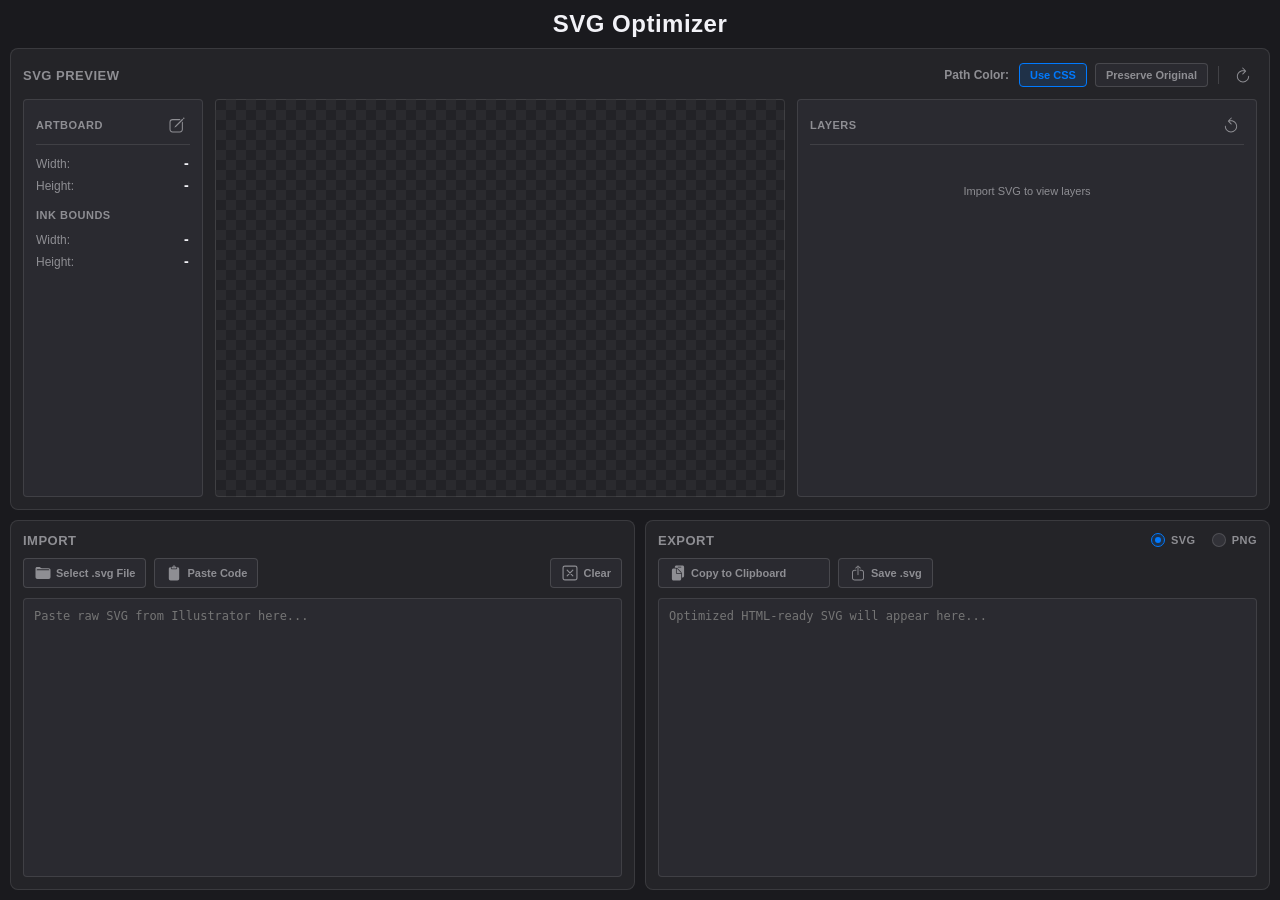
<file: index.html>
<!DOCTYPE html>
<html lang="en">
<head>
<meta charset="UTF-8">
<meta name="viewport" content="width=device-width, initial-scale=1.0">
<link rel="manifest" href="manifest.json">
<link rel="icon" type="image/png" href="images/logo-1024.png">
<link rel="apple-touch-icon" href="images/logo-1024.png">
<meta name="apple-mobile-web-app-capable" content="yes">
<meta name="apple-mobile-web-app-status-bar-style" content="black-translucent">
<meta name="apple-mobile-web-app-title" content="SVG Tool">
<meta name="theme-color" content="#1a1a1e">
<title>SVG Tool</title>
<link rel="stylesheet" href="style.css">
</head>
<body class="mode-mono">

  <iframe id="cpIframe" src="colorPicker.html" style="position: fixed; inset: 0; width: 100%; height: 100%; border: none; z-index: 9999; background: transparent; pointer-events: none;"></iframe>

  <div id="resizePanel" class="floating-panel">
    <div class="fp-header" id="resizePanelHeader">
       <div class="fp-title">Edit Dimensions</div>
       <div class="fp-header-actions">
          <div class="fp-reset-btn" id="btnResizeUndo" onclick="resizeUndo()" title="Undo"><svg class="icon-svg"><use href="#icon-undo" xlink:href="#icon-undo"></use></svg></div>
          <div class="fp-reset-btn" id="btnResizeRedo" onclick="resizeRedo()" title="Redo"><svg class="icon-svg"><use href="#icon-redo" xlink:href="#icon-redo"></use></svg></div>
       </div>
    </div>
    <div class="fp-body">
       
       <div class="fp-section">
          <div class="fp-section-header">
             <div class="fp-section-title">Artboard (ViewBox)</div>
             <div class="fp-reset-btn inline" onclick="resetDimensions('ab')" title="Reset Artboard Dimensions"><svg class="icon-svg"><use href="#icon-reset" xlink:href="#icon-reset"></use></svg></div>
          </div>
          <div class="fp-row">
             <div class="fp-input-group"><span class="fp-scrub" id="scrubAbW">W</span><input type="number" id="inpAbW" class="fp-input"></div>
             <div class="fp-lock" id="btnLockAb" onclick="toggleLock('ab')" title="Lock Aspect Ratio"><svg class="icon-svg"><use href="#icon-lock" xlink:href="#icon-lock"></use></svg></div>
             <div class="fp-input-group"><span class="fp-scrub" id="scrubAbH">H</span><input type="number" id="inpAbH" class="fp-input"></div>
          </div>
       </div>

       <div class="fp-divider-row">
          <div class="fp-divider-line"></div>
          <div class="fp-link-btn-standalone" id="btnLinkAbInk" onclick="toggleLock('link')" title="Link Artboard and Ink Scaling">
             <svg class="icon-svg"><use href="#icon-linked-layers" xlink:href="#icon-linked-layers"></use></svg>
          </div>
          <div class="fp-divider-line"></div>
       </div>
       
       <div class="fp-section">
          <div class="fp-section-header">
             <div class="fp-section-title">Ink Bounds</div>
             <div class="fp-reset-btn inline" onclick="resetDimensions('ink')" title="Reset Ink Dimensions"><svg class="icon-svg"><use href="#icon-reset" xlink:href="#icon-reset"></use></svg></div>
          </div>
          <div class="fp-row">
             <div class="fp-input-group"><span class="fp-scrub" id="scrubInkW">W</span><input type="number" id="inpInkW" class="fp-input"></div>
             <div class="fp-lock" id="btnLockInk" onclick="toggleLock('ink')" title="Lock Aspect Ratio"><svg class="icon-svg"><use href="#icon-lock" xlink:href="#icon-lock"></use></svg></div>
             <div class="fp-input-group"><span class="fp-scrub" id="scrubInkH">H</span><input type="number" id="inpInkH" class="fp-input"></div>
          </div>
       </div>
       
       <div class="fp-section" style="margin-top: 6px;">
          <div class="fp-section-title">Alignment & Fit</div>
          <div class="fp-row">
             <button class="icon-btn" onclick="alignCenter('h')" title="Align Horizontal Center"><svg class="icon-svg"><use href="#icon-align-horizontal-center" xlink:href="#icon-align-horizontal-center"></use></svg></button>
             <button class="icon-btn" onclick="alignCenter('v')" title="Align Vertical Center"><svg class="icon-svg"><use href="#icon-align-vertical-center" xlink:href="#icon-align-vertical-center"></use></svg></button>
             <button class="opt-btn" onclick="fitToBounds()" title="Fit Artboard to Ink Bounds" style="margin-left: auto;">Fit to Bounds</button>
          </div>
       </div>

    </div>
    <div class="fp-footer">
       <button class="standard" onclick="cancelResize()">Cancel</button>
       <button class="primary" onclick="confirmResize()">OK</button>
    </div>
  </div>

  <h2>SVG Optimizer</h2>

  <div class="layout-wrapper">
    <div class="panel">
      <div class="panel-header-row">
        <h3 class="panel-header">SVG Preview</h3>
        <div class="options-bar">
          <span class="opt-label">Path Color:</span>
          <button id="btnMono" class="opt-btn active" onclick="setColorMode('mono')">Use CSS</button>
          <button id="btnLocal" class="opt-btn" onclick="setColorMode('local')">Preserve Original</button>
          <div class="options-divider"></div>
          <button class="icon-btn" onclick="location.reload()" title="Refresh Webpage" style="border:none; background:transparent;">
            <svg class="icon-svg"><use href="#icon-refresh" xlink:href="#icon-refresh"></use></svg>
          </button>
        </div>
      </div>

      <div class="preview-container">
        <div class="side-panel panel-artboard">
          <h4 class="panel-title">
            Artboard
            <div class="layer-toggle" onclick="openResizePanel()" title="Edit Dimensions">
              <svg class="icon-svg"><use href="#icon-edit" xlink:href="#icon-edit"></use></svg>
            </div>
          </h4>
          <div class="detail-item"><span>Width:</span><strong id="detVbW">-</strong></div>
          <div class="detail-item"><span>Height:</span><strong id="detVbH">-</strong></div>
          <h4 class="panel-title" style="margin-top: 8px; border:none; padding-bottom:0;">Ink Bounds</h4>
          <div class="detail-item"><span>Width:</span><strong id="detObjW">-</strong></div>
          <div class="detail-item"><span>Height:</span><strong id="detObjH">-</strong></div>
        </div>

        <div class="preview-box" id="previewArea">
          <div id="btnZoomToggle" class="zoom-toggle" onclick="toggleZoom()" title="Toggle Zoom Mode">
            <svg class="icon-svg"><use href="#icon-zoom-size" xlink:href="#icon-zoom-size"></use></svg>
          </div>
        </div>
        
        <div class="side-panel panel-layers">
          
          <div class="panel-header-flex">
            <div style="display: flex; align-items: center; gap: 8px;">
              <h4 class="panel-title" style="border:none; margin:0; padding:0;">Layers</h4>
              <div id="btnLinkLayers" class="layer-toggle" style="display: none;" onclick="toggleLinkLayers()" title="Link All Layers">
                <svg class="icon-svg"><use href="#icon-unlinked-layers" xlink:href="#icon-unlinked-layers"></use></svg>
              </div>
            </div>
            <div class="layer-toggle" onclick="resetAllLayers()" title="Reset All Layers">
              <svg class="icon-svg"><use href="#icon-reset" xlink:href="#icon-reset"></use></svg>
            </div>
          </div>
          
          <div class="layers-wrap" id="layersWrap">
            <div class="layers-list" id="layersList">
               <div style="font-size: 11px; color: var(--text-secondary); text-align: center; margin-top: 30px;">Import SVG to view layers</div>
            </div>
            <div class="custom-scroll-track">
              <div class="custom-scroll-thumb"></div>
            </div>
          </div>

        </div>
      </div>
    </div>

    <div class="io-grid">
      <div class="panel">
        <h3 class="panel-header">Import</h3>
        <div class="controls">
          <label class="opt-btn">
            <svg class="icon-svg"><use href="#icon-folder" xlink:href="#icon-folder"></use></svg> Select .svg File
            <input type="file" id="fileInput" accept=".svg">
          </label>
          <button class="opt-btn" onclick="focusAndSelectSVG(this)">
            <svg class="icon-svg"><use href="#icon-paste" xlink:href="#icon-paste"></use></svg> Paste Code
          </button>
          <button class="opt-btn" style="margin-left: auto;" onclick="clearSVG(this)">
            <svg class="icon-svg"><use href="#icon-clear" xlink:href="#icon-clear"></use></svg> Clear
          </button>
        </div>
        <div class="textarea-wrap" id="importWrap">
          <textarea id="inputStr" placeholder="Paste raw SVG from Illustrator here..."></textarea>
          <div class="custom-scroll-track">
            <div class="custom-scroll-thumb"></div>
          </div>
        </div>
      </div>

      <div class="panel">
        <div class="panel-header-row">
          <h3 class="panel-header">Export</h3>
          <div class="export-format-toggle">
            <label class="radio-label"><input type="radio" name="exportFormat" value="svg" checked onchange="toggleExportFormat()"> <span class="radio-custom"></span> SVG</label>
            <label class="radio-label"><input type="radio" name="exportFormat" value="png" onchange="toggleExportFormat()"> <span class="radio-custom"></span> PNG</label>
          </div>
        </div>
        <div class="controls" id="exportControlsWrapper" style="flex-wrap: wrap;">
          <button id="btnCopyExport" class="opt-btn" onclick="copyOutput(this)" style="justify-content: flex-start; width: 172px;">
            <svg class="icon-svg"><use href="#icon-copy" xlink:href="#icon-copy"></use></svg> <span style="width: 100%; text-align: left;">Copy to Clipboard</span>
          </button>
          <button id="btnSaveExport" class="opt-btn" onclick="executeExport()">
            <svg class="icon-svg"><use href="#icon-share" xlink:href="#icon-share"></use></svg> <span>Save .svg</span>
          </button>
        </div>
        
        <div class="textarea-wrap" id="exportWrap">
          <textarea id="outputStr" readonly placeholder="Optimized HTML-ready SVG will appear here..."></textarea>
          <div class="custom-scroll-track">
            <div class="custom-scroll-thumb"></div>
          </div>
        </div>

        <div class="png-framed-wrap" id="pngExportWrap" style="display: none;">
            <div class="png-left-col">
                
                <div class="dim-header-row">
                    <span class="dim-label">SIZE</span>
                    <label class="cb-label">
                      <input type="checkbox" id="pngHoldRes" onchange="handlePngHoldToggle(this.checked)"> <span class="cb-custom"></span> Hold
                    </label>
                </div>
                
                <div class="dim-row">
                    <span class="sub-label">Width:</span>
                    <div class="dim-group">
                        <input type="number" id="pngW" class="dim-input" oninput="handlePngDimChange('w')">
                        <span class="dim-unit">px</span>
                    </div>
                </div>
                <div class="dim-row">
                    <span class="sub-label">Height:</span>
                    <div class="dim-group">
                        <input type="number" id="pngH" class="dim-input" oninput="handlePngDimChange('h')">
                        <span class="dim-unit">px</span>
                    </div>
                </div>
                
                <div class="png-divider"></div>
                
                <div class="bg-header-row">
                    <span class="dim-label">BACKGROUND</span>
                    <label class="cb-label">
                      <input type="checkbox" id="pngClipBounds" onchange="handlePngClipToggle(this.checked)"> <span class="cb-custom"></span> Clip to Ink Bounds
                    </label>
                </div>
                
                <div class="bg-preset-row">
                    <button class="bg-preset-btn active bg-transparent-btn checkerboard-bg" data-bg="transparent" onclick="setPngBg('transparent')" title="Transparent"></button>
                    <button class="bg-preset-btn" data-bg="#000000" onclick="setPngBg('#000000')" title="Black" style="background: #000000;"></button>
                    <button class="bg-preset-btn" data-bg="#ffffff" onclick="setPngBg('#ffffff')" title="White" style="background: #ffffff;"></button>
                    
                    <button class="bg-preset-btn" id="btnCustomPngBg" onclick="openPngBgPicker()" title="Custom Color/Gradient">
                        <div class="png-picker-center" id="customPngBgCenter"></div>
                    </button>
                </div>
                
            </div>
            
            <div class="png-right-col">
                <div class="png-preview-box" id="pngPreviewBox">
                    <img id="pngPreviewImg" class="checkerboard-bg">
                </div>
            </div>
        </div>
      </div>
    </div>
  </div>

<script src="ICONS (linked).js"></script>
<script src="script.js"></script>
</body>
</html>
</file>
<file: style.css>
:root {
  --bg:#1a1a1e; --bg-secondary:#242428; --bg-hover:#35353d; --surface:#2a2a30; --surface-raised:#323238; 
  --border:rgba(255,255,255,0.1); --border-strong:rgba(255,255,255,0.14); --text:#f2f2f7; 
  --text-secondary:#8e8e93; --text-tertiary:#636366; --accent:#007aff; --accent-hover:#0a84ff; 
  --accent-dim:rgba(0,122,255,0.15); --success:#34c759; --radius:8px; 
  --font:-apple-system, BlinkMacSystemFont, "Segoe UI", Roboto, sans-serif;
}
html, body { height:100%; height:100dvh; overflow:hidden; overscroll-behavior:none; touch-action:none; user-select:none; -webkit-user-select:none; margin:0; }

body.is-dragging, body.is-dragging * { cursor: default !important; }
body.is-dragging-ew, body.is-dragging-ew * { cursor: ew-resize !important; }
body.is-eyedropper-active, body.is-eyedropper-active * { cursor: url('data:image/svg+xml;utf8,<svg xmlns="http://www.w3.org/2000/svg" viewBox="0 0 24 24" width="24" height="24"><path d="M14.31,7.57l2.11,2.11l-4.29,4.29c-1.47,1.47-3.1,2.78-4.85,3.9L4.09,19.9l2.03-3.18c1.12-1.75,2.43-3.38,3.9-4.85L14.31,7.57M14.31,6.26l-4.95,4.95c-1.52,1.52-2.87,3.2-4.02,5.01l-3.2,5.01v0.62h0.62l5.01-3.2c1.81-1.16,3.49-2.5,5.01-4.02l4.95-4.95L14.31,6.26L14.31,6.26zM21.94,4.16c-0.22-1.04-1.05-1.87-2.09-2.09c-0.93-0.19-1.79,0.09-2.41,0.64l-0.01-0.01l-2.07,2.07l-0.4-0.4l0,0c-0.37-0.37-0.9-0.57-1.48-0.48c-0.72,0.11-1.31,0.7-1.42,1.42c-0.09,0.58,0.11,1.11,0.48,1.48l0,0l4.64,4.64l0,0c0.37,0.37,0.9,0.57,1.48,0.48c0.72-0.11,1.31-0.7,1.42-1.42c0.09-0.58-0.11-1.11-0.48-1.48l0,0l-0.37-0.37l1.95-1.95c0.01-0.01,0.02-0.02,0.02-0.02l0.09-0.09l0,0C21.85,5.95,22.13,5.09,21.94,4.16zM19.27,2.94c0.13,0,0.26,0.01,0.39,0.04c0.68,0.14,1.23,0.69,1.37,1.37c0.12,0.58-0.03,1.16-0.42,1.6l-0.05,0.06l-0.02,0.02l-1.95,1.95l-0.66,0.66l0.66,0.66l0.37,0.37c0.18,0.18,0.26,0.43,0.22,0.68c-0.05,0.32-0.32,0.59-0.64,0.64C18.49,11,18.44,11,18.4,11c-0.21,0-0.4-0.08-0.55-0.23l-4.64-4.64C13.04,5.96,12.96,5.71,13,5.46c0.05-0.32,0.32-0.59,0.64-0.64c0.04-0.01,0.09-0.01,0.13-0.01c0.21,0,0.4,0.08,0.55,0.23l0.4,0.4l0.66,0.66l0.66-0.66l1.95-1.95l0.09-0.08C18.4,3.11,18.83,2.94,19.27,2.94M19.27,2.01c-0.7,0-1.34,0.27-1.82,0.7l-0.01-0.01l-2.07,2.07l-0.4-0.4l0,0c-0.31-0.31-0.74-0.5-1.21-0.5c-0.09,0-0.18,0.01-0.27,0.02c-0.72,0.11-1.31,0.7-1.42,1.42c-0.09,0.58,0.11,1.11,0.48,1.48l0,0l4.64,4.64l0,0c0.31,0.31,0.74,0.5,1.21,0.5c0.09,0,0.18-0.01,0.27-0.02c0.72-0.11,1.31-0.7,1.42-1.42c0.09-0.58-0.11-1.11-0.48-1.48l0,0l-0.37-0.37l1.95-1.95c0.01-0.01,0.02-0.02,0.02-0.02l0.09-0.09l0,0c0.55-0.62,0.83-1.48,0.64-2.41c-0.22-1.04-1.05-1.87-2.09-2.09C19.65,2.03,19.46,2.01,19.27,2.01L19.27,2.01zM2.65,21.92l0.11-0.07l-0.62-0.62l-0.07,0.11C1.83,21.72,2.27,22.16,2.65,21.92z" fill="%23f2f2f7" stroke="rgba(0,0,0,0.5)" stroke-width="0.5"/></svg>') 2 22, crosshair !important; }

body { padding:10px; box-sizing:border-box; background:var(--bg); color:var(--text); font-family:var(--font); display:flex; flex-direction:column; align-items:center; gap:10px; }
h2 { margin:0; font-weight:600; letter-spacing:0.5px; flex-shrink:0; }

.layout-wrapper { display:flex; flex-direction:column; gap:10px; width:100%; max-width:1400px; flex:1; min-height:0; }
.io-grid { display:grid; grid-template-columns:1fr 1fr; gap:10px; width:100%; flex:0.85; min-height:0; }
.panel { background:var(--bg-secondary); border:1px solid var(--border); border-radius:var(--radius); padding:12px; display:flex; flex-direction:column; gap:10px; flex:1; min-height:0; }
.panel-header-row { display:flex; justify-content:space-between; align-items:center; flex-shrink:0; }
.panel-header { font-size:13px; font-weight:700; color:var(--text-secondary); text-transform:uppercase; letter-spacing:0.5px; margin:0; flex-shrink:0; }
.options-bar { display:flex; gap:8px; align-items:center; }
.opt-label { font-size:12px; font-weight:600; color:var(--text-secondary); margin-right:2px; }
.options-divider { width:1px; height:18px; background:var(--border-strong); margin:0 2px; }
.opt-btn { background:var(--surface); color:var(--text-secondary); border:1px solid var(--border-strong); border-radius:4px; padding:5px 10px; font-size:11px; font-weight:600; cursor:pointer; transition:0.15s; text-align:center; display:inline-flex; align-items:center; justify-content:center; gap:4px; box-sizing:border-box; touch-action:manipulation; }
.opt-btn:hover { background:var(--bg-hover); color:var(--text); }
.opt-btn.active { background:var(--accent-dim); border-color:var(--accent); color:var(--accent); }

.icon-svg { width:18px; height:18px; display:inline-block; flex-shrink:0; pointer-events:none; fill:currentColor; stroke:none; }

.icon-btn { background:var(--surface-raised); border:1px solid var(--border-strong); padding:5px; border-radius:4px; cursor:pointer; color:var(--text-secondary); display:flex; align-items:center; justify-content:center; transition:0.15s; touch-action:manipulation; box-sizing:border-box; }
.icon-btn:hover { background:var(--bg-hover); color:var(--text); }
.controls { display:flex; gap:8px; align-items:center; flex-shrink:0; }

.textarea-wrap { position:relative; flex:1; min-height:0; display:flex; width:100%; border-radius:4px; }

textarea { 
  width:100%; flex:1; min-height:0; background:var(--surface); color:var(--text); border:1px solid var(--border); 
  border-radius:4px; padding:10px; font-family:monospace; font-size:12px; resize:none; 
  box-sizing:border-box; user-select:text; -webkit-user-select:text; touch-action:pan-y !important; 
  overscroll-behavior-y:contain; outline:none; transition:border-color 0.2s, box-shadow 0.2s; 
  -ms-overflow-style:none; scrollbar-width:none; 
}
textarea::-webkit-scrollbar { display:none; width:0; height:0; }
textarea:focus { border-color:var(--border-strong); }

.preview-container { display:flex; gap:12px; width:100%; flex:1; min-height:0; }
.preview-box { flex:1; min-width:0; position:relative; overflow:hidden; background:repeating-conic-gradient(#2a2a2e 0% 25%, #222226 0% 50%) 0 0/20px 20px; border:1px solid var(--border); border-radius:4px; display:flex; align-items:center; justify-content:center; color:var(--text-secondary); }
.zoom-toggle { position:absolute; bottom:12px; left:12px; width:48px; height:48px; border-radius:8px; display:flex; align-items:center; justify-content:center; cursor:pointer; z-index:10; background:transparent; mix-blend-mode:difference; color:#fff; opacity:0; pointer-events:none; transition:opacity 0.25s ease-in-out, transform 0.15s; }
.preview-box:hover .zoom-toggle { opacity:1; pointer-events:auto; }
.zoom-toggle:hover { transform:scale(1.15); }
.preview-box svg:not(.icon-svg) { color:var(--text-secondary); flex-shrink:0; border:1px solid #000; background:rgba(0,0,0,0.15); overflow:visible; }

.side-panel { background:var(--surface); border:1px solid var(--border); border-radius:4px; padding:12px; display:flex; flex-direction:column; gap:8px; box-sizing:border-box; min-height:0; }
.panel-artboard { width:180px; flex-shrink:0; } 

.panel-layers { flex:0 0 460px; width:460px; max-width:55vw; } 

.panel-header-flex { display:flex; justify-content:space-between; align-items:center; border-bottom:1px solid var(--border); padding-bottom:6px; margin-bottom:2px; flex-shrink:0; }
.panel-title { margin:0; font-size:11px; color:var(--text-secondary); text-transform:uppercase; letter-spacing:0.5px; font-weight:700; }
.panel-artboard .panel-title { border-bottom:1px solid var(--border); padding-bottom:6px; margin-bottom:4px; display:flex; justify-content:space-between; align-items:center; }
.detail-item { display:flex; justify-content:space-between; font-size:12px; color:var(--text-secondary); flex-shrink:0; }
.detail-item strong { color:var(--text); font-weight:600; font-family:monospace; }

.layers-wrap { position:relative; flex:1; min-height:0; display:flex; }
.layers-list { flex:1; overflow-y:auto; overflow-x:auto; touch-action:pan-y !important; overscroll-behavior-y:contain; display:flex; flex-direction:column; gap:8px; padding-right:0; min-height:0; -ms-overflow-style:none; scrollbar-width:none; }
.layers-list::-webkit-scrollbar { display:none; width:0; height:0; }

.custom-scroll-track { position:absolute; top:2px; bottom:2px; right:-16px; width:16px; pointer-events:auto; z-index:10; display:flex; justify-content:center; }
.custom-scroll-track:hover .custom-scroll-thumb, .custom-scroll-track.is-hovered .custom-scroll-thumb, .custom-scroll-track.is-active .custom-scroll-thumb { opacity:0.5; transition:opacity 0.15s cubic-bezier(0.4, 0.0, 0.2, 1); }
.custom-scroll-thumb { width:6px; margin:0; border-radius:99px; background:var(--text-secondary); opacity:0; transition:opacity 0.4s cubic-bezier(0.4, 0.0, 0.2, 1); pointer-events:auto; cursor:default; touch-action:none; }
.custom-scroll-thumb:hover { opacity:0.75 !important; }
.custom-scroll-thumb:active { opacity:1 !important; }

.layer-item { display:flex; flex-direction:column; gap:6px; padding:10px 8px; background:var(--bg-secondary); border:1px solid var(--border); border-radius:6px; font-size:12px; flex-shrink:0; width:100%; box-sizing:border-box; box-shadow:0 1px 3px rgba(0,0,0,0.1); }

.layer-title-row { display:flex; justify-content:space-between; align-items:center; border-bottom:1px solid var(--border); padding:0 6px 4px 6px; margin-bottom:2px; width:100%; box-sizing:border-box; }
.layer-title { font-weight:600; color:var(--text); font-size:11px; }

.layer-attr { padding:6px 8px; border-radius:4px; transition:0.2s background-color, 0.2s opacity; display:flex; align-items:center; width:100%; box-sizing:border-box; gap:8px; }
.layer-attr.hidden-row { background-color:rgba(0,0,0,0.25); opacity:0.5; }

.attr-left { display:flex; align-items:center; gap:8px; flex-shrink:0; width:76px; }
.attr-middle { display:flex; flex:1; align-items:center; justify-content:flex-end; gap:8px; min-width:0; }

.layer-attr-label { width:40px; flex-shrink:0; color:var(--text-secondary); font-weight:600; font-size:10px; text-transform:uppercase; letter-spacing:0.5px; }

.layer-toggle { cursor:pointer; display:flex; align-items:center; justify-content:center; color:var(--text-secondary); padding:4px; width:26px; height:26px; box-sizing:border-box; transition:0.1s; border-radius:4px; touch-action:manipulation; flex-shrink:0; }
.layer-toggle:hover { color:var(--text); background:var(--bg-hover); }
.layer-toggle.hidden-state { opacity:0.6; }

.picker-wrap { position:relative; width:26px; height:26px; flex:0 0 auto; transition:0.15s; cursor:pointer; touch-action:manipulation; }
.picker-ios { position:absolute; inset:0; border-radius:999px; display:flex; align-items:center; justify-content:center; background:conic-gradient(#ff3b30, #ff9500, #ffcc00, #34c759, #00c7be, #007aff, #5856d6, #af52de, #ff2d55, #ff3b30); }
.picker-ios::before { content:""; width:18px; height:18px; border-radius:999px; background:var(--bg-secondary); box-shadow:0 0 0 0.5px rgba(0,0,0,0.12); }
.picker-center { position:absolute; left:50%; top:50%; transform:translate(-50%, -50%); width:12px; height:12px; border-radius:999px; background:#fff; box-shadow:0 0 0 0.5px rgba(0,0,0,0.2); }

.app-input-grey { color: var(--text-tertiary) !important; }
.app-input-grey::selection { background: transparent; color: var(--text-tertiary); }

.cp-input-group { display:flex; align-items:center; background:var(--surface-raised); border:1px solid var(--border-strong); border-radius:4px; padding:3px 6px; gap:4px; transition:0.15s; box-sizing:border-box; justify-content:space-between; flex-shrink:0; }
.cp-unit { color:var(--text-tertiary); font-weight:600; font-size:10px; flex-shrink:0; }

.cp-hex-input { background:transparent; border:none; color:var(--text); font-family:monospace; font-size:11px; width:44px; outline:none; text-transform:uppercase; user-select:text; -webkit-user-select:text; touch-action:manipulation; padding:0; text-align:center; caret-color:transparent; }
.cp-size-input { background:transparent; border:none; color:var(--text); font-family:monospace; font-size:11px; width:28px; outline:none; user-select:text; -webkit-user-select:text; touch-action:manipulation; padding:0; text-align:center; caret-color:transparent; }
.cp-op-input { background:transparent; border:none; color:var(--text); font-family:monospace; font-size:11px; width:24px; outline:none; user-select:text; -webkit-user-select:text; touch-action:manipulation; padding:0; text-align:center; caret-color:transparent; }

.preset-group { display:grid; grid-template-columns:repeat(3, 12px); gap:6px; align-items:center; flex-shrink:0; }
.preset-swatch { width:12px; height:12px; border-radius:50%; cursor:pointer; transition:0.1s; box-shadow:inset 0 0 0 1px rgba(0,0,0,0.3), 0 0 0 1px var(--border-strong); touch-action:manipulation; flex-shrink:0; }
.preset-swatch:hover { transform:scale(1.15); box-shadow:inset 0 0 0 1px rgba(0,0,0,0.3), 0 0 0 1px var(--text-secondary); }

.row-divider { width:1px; height:16px; background:var(--border-strong); margin:0 2px; flex-shrink:0; }

.slider-trigger { display:flex; align-items:center; justify-content:center; width:24px; height:24px; border-radius:4px; color:var(--text-tertiary); cursor:pointer; transition:0.15s; touch-action:manipulation; flex-shrink:0; }
.slider-trigger:hover { color:var(--text); background:var(--bg-hover); }
.slider-trigger.is-active { color:var(--accent); background:var(--accent-dim); }

.slider-popup { position:fixed; background:var(--surface-raised); border:1px solid var(--border-strong); border-radius:6px; z-index:9999; display:none; align-items:center; justify-content:center; box-shadow:0 8px 24px rgba(0,0,0,0.4), 0 0 0 1px rgba(0,0,0,0.2); }
.slider-popup.vertical { width:34px; height:140px; }
.slider-popup.horizontal { width:140px; height:34px; padding: 0 10px; box-sizing: border-box; }
.slider-popup input[type=range] { margin:0; -webkit-appearance:none; background:transparent; outline:none; cursor:pointer; touch-action:none; }
.slider-popup.vertical input[type=range] { width:120px; height:12px; transform:rotate(-90deg); }
.slider-popup.horizontal input[type=range] { width:100%; height:12px; }
.slider-popup input[type=range]::-webkit-slider-runnable-track { width:100%; height:4px; border-radius:2px; background:rgba(255,255,255,0.2); }
.slider-popup input[type=range]::-webkit-slider-thumb { -webkit-appearance:none; width:16px; height:16px; border-radius:50%; background:#fff; margin-top:-6px; box-shadow:0 1px 3px rgba(0,0,0,0.5); border:1px solid rgba(0,0,0,0.1); }

/* Custom Floating Panel UI */
.floating-panel { position:fixed; top:50%; left:50%; transform:translate(-50%, -50%); background:var(--surface); border:1px solid var(--border-strong); border-radius:12px; width:360px; box-shadow:0 24px 48px rgba(0,0,0,0.5); z-index:10000; display:none; flex-direction:column; overflow:hidden; }
.fp-header { padding:14px 18px; background:var(--bg-secondary); border-bottom:1px solid var(--border); cursor:grab; display:flex; justify-content:space-between; align-items:center; }
.fp-header:active { cursor:grabbing; }
.fp-title { font-size:14px; font-weight:600; color:var(--text); }
.fp-header-actions { display:flex; gap:4px; align-items:center; pointer-events:auto; }
.fp-header-actions .fp-reset-btn { width:28px; height:28px; cursor:pointer; }

.fp-body { padding:20px 18px; display:flex; flex-direction:column; gap:16px; }
.fp-section { display:flex; flex-direction:column; gap:10px; }
.fp-section-header { display:flex; justify-content:space-between; align-items:center; }
.fp-section-title { font-size:11px; font-weight:700; color:var(--text-secondary); text-transform:uppercase; letter-spacing:0.5px; margin-bottom:0; }
.fp-section-header .fp-reset-btn.inline { width:24px; height:24px; color:var(--text-tertiary); }
.fp-section-header .fp-reset-btn.inline:hover { color:var(--text); background:transparent; transform:scale(1.1); border-color:transparent; }

.fp-row { display:flex; align-items:center; gap:8px; }
.fp-input-group { display:flex; align-items:center; background:var(--surface); border:1px solid var(--border-strong); border-radius:6px; padding:6px 10px; flex:1; transition:0.15s; }
.fp-input-group:focus-within { border-color:var(--accent); background:var(--surface-raised); }
.fp-scrub { font-size:12px; font-weight:700; color:var(--text-tertiary); cursor:ew-resize; padding-right:8px; user-select:none; }
.fp-scrub:hover { color:var(--text); }

.fp-input { background:transparent; border:none; color:var(--text); width:100%; font-family:monospace; font-size:13px; outline:none; -moz-appearance:textfield; caret-color:transparent; }
.fp-input::-webkit-outer-spin-button, .fp-input::-webkit-inner-spin-button { -webkit-appearance:none; margin:0; }

.fp-lock { display:flex; align-items:center; justify-content:center; width:32px; height:32px; border-radius:6px; color:var(--text-secondary); cursor:pointer; transition:0.15s; background:var(--surface-raised); border:1px solid transparent; flex-shrink:0; }
.fp-lock:hover { color:var(--text); background:var(--bg-hover); border-color:var(--border-strong); }
.fp-lock.is-unlocked { color:var(--text-tertiary); opacity:0.6; }

.fp-reset-btn { display:flex; align-items:center; justify-content:center; width:32px; height:32px; border-radius:6px; color:var(--text-secondary); cursor:pointer; transition:0.15s; flex-shrink:0; background:transparent; border:1px solid transparent; }
.fp-reset-btn:hover { color:var(--text); background:var(--surface-raised); border-color:var(--border-strong); }

.fp-divider-row { display:flex; align-items:center; gap:12px; margin:4px 0; }
.fp-link-btn-standalone { display:flex; align-items:center; justify-content:center; width:36px; height:36px; color:var(--text); cursor:pointer; transition:0.15s; flex-shrink:0; background:transparent; border:none; }
.fp-link-btn-standalone svg { width:22px; height:22px; }
.fp-link-btn-standalone.is-unlinked { color:var(--text-tertiary); opacity:0.6; }
.fp-link-btn-standalone:hover { color:var(--text); opacity:1; transform:scale(1.1); }
.fp-divider-line { flex:1; height:1px; background:var(--border-strong); }

.fp-footer { padding:14px 18px; background:var(--bg-secondary); border-top:1px solid var(--border); display:flex; justify-content:flex-end; gap:10px; }

button.standard { display:inline-flex; align-items:center; justify-content:center; gap:6px; border-radius:10px; padding:8px 16px; font-size:12px; font-weight:500; letter-spacing:-0.01em; cursor:pointer; transition:0.15s ease-out; box-sizing:border-box; background:rgba(255,255,255,0.08); color:var(--text); border:none; touch-action:manipulation; }
button.standard:hover { background:rgba(255,255,255,0.12); }
button.standard:active { transform:scale(0.97); opacity:0.7; }

button.primary { display:inline-flex; align-items:center; justify-content:center; gap:6px; border-radius:10px; padding:8px 16px; font-size:12px; font-weight:500; letter-spacing:-0.01em; cursor:pointer; transition:0.15s ease-out; box-sizing:border-box; flex-shrink:0; background:var(--accent); color:#fff; border:none; touch-action:manipulation; }
button.primary:hover { background:var(--accent-hover); }
button.primary:active { transform:scale(0.97); opacity:0.7; }

.btn-success { background-color:var(--success) !important; color:#fff !important; border-color:var(--success) !important; }
.btn-blue { background-color:var(--accent) !important; color:#fff !important; border-color:var(--accent) !important; }
.btn-yellow { background-color:#ffcc00 !important; color:#1a1a1e !important; border-color:#ffcc00 !important; }

.ring-blue { border-color:var(--accent) !important; box-shadow:0 0 0 1px var(--accent) !important; }
.ring-yellow { border-color:#ffcc00 !important; box-shadow:0 0 0 1px #ffcc00 !important; }
.ring-green { border-color:var(--success) !important; box-shadow:0 0 0 1px var(--success) !important; }
input[type="file"] { display:none; }

/* Export Toggle & PNG Options */
.export-format-toggle { display: flex; gap: 16px; align-items: center; }
.radio-label { display: flex; align-items: center; gap: 6px; font-size: 11px; font-weight: 700; color: var(--text-secondary); cursor: pointer; text-transform: uppercase; letter-spacing: 0.5px; }
.radio-label:hover { color: var(--text); }
.radio-label input { display: none; }
.radio-custom { width: 14px; height: 14px; border-radius: 50%; border: 1px solid var(--border-strong); display: inline-block; position: relative; box-sizing: border-box; background: var(--surface-raised); transition: 0.15s; }
.radio-label input:checked + .radio-custom { border-color: var(--accent); background: var(--accent-dim); }
.radio-label input:checked + .radio-custom::after { content: ''; position: absolute; top: 50%; left: 50%; transform: translate(-50%, -50%); width: 6px; height: 6px; background: var(--accent); border-radius: 50%; }

/* PNG Framed UI (Replaces textarea when PNG selected) */
.png-framed-wrap { flex: 1; min-height: 0; background: var(--surface); border: 1px solid var(--border); border-radius: 4px; display: flex; overflow: hidden; }
.png-left-col { width: 300px; flex-shrink: 0; border-right: 1px solid var(--border-strong); padding: 12px; display: flex; flex-direction: column; gap: 10px; background: var(--surface-raised); box-sizing: border-box; }
.png-right-col { flex: 1; display: flex; flex-direction: column; position: relative; background: #1e1e1e; overflow: hidden; }
.png-preview-box { flex: 1; display: flex; align-items: center; justify-content: center; padding: 12px; overflow: hidden; }
#pngPreviewImg { max-width: 100%; max-height: 100%; object-fit: contain; box-shadow: 0 4px 16px rgba(0,0,0,0.6); transition: background-color 0.15s; }

.png-divider { height: 1px; width: 100%; background: var(--border-strong); margin: 0; flex-shrink: 0; }

.checkerboard-bg {
  background-image: 
    linear-gradient(45deg, #333 25%, transparent 25%), 
    linear-gradient(-45deg, #333 25%, transparent 25%), 
    linear-gradient(45deg, transparent 75%, #333 75%), 
    linear-gradient(-45deg, transparent 75%, #333 75%);
  background-size: 16px 16px;
  background-position: 0 0, 0 8px, 8px -8px, -8px 0px;
  background-color: #222;
}

.dim-header-row { display: flex; justify-content: space-between; align-items: center; width: 100%; margin-bottom: 2px; }

.dim-label { font-size: 11px; font-weight: 700; color: var(--text-secondary); text-transform: uppercase; letter-spacing: 0.5px; white-space: nowrap; }
.sub-label { font-size: 11px; color: var(--text-secondary); white-space: nowrap; flex-shrink: 0; width: 45px; }

.dim-row { display: flex; align-items: center; justify-content: space-between; width: 100%; gap: 8px; }
.dim-row .dim-group { flex: 1; }

.dim-group { display: flex; align-items: center; background: var(--surface); border: 1px solid var(--border-strong); border-radius: 4px; padding: 3px 6px; transition: 0.15s; width: 100%; box-sizing: border-box; }
.dim-group:focus-within { border-color: var(--accent); }
.dim-input { background: transparent; border: none; color: var(--text); font-family: monospace; font-size: 11px; flex: 1; outline: none; text-align: left; }
.dim-input::-webkit-outer-spin-button, .dim-input::-webkit-inner-spin-button { -webkit-appearance: none; margin: 0; }
.dim-unit { font-size: 11px; font-weight: 600; color: var(--text-tertiary); pointer-events: none; }

.cb-label { display: flex; align-items: center; gap: 5px; font-size: 10px; font-weight: 600; color: var(--text-secondary); cursor: pointer; transition: 0.15s; white-space: nowrap; }
.cb-label:hover { color: var(--text); }
.cb-label input { display: none; }
.cb-custom { width: 12px; height: 12px; border-radius: 3px; border: 1px solid var(--border-strong); display: inline-block; position: relative; box-sizing: border-box; background: var(--surface-raised); transition: 0.15s; flex-shrink: 0; }
.cb-label input:checked + .cb-custom { border-color: var(--accent); background: var(--accent); }
.cb-label input:checked + .cb-custom::after { content: ''; position: absolute; top: 0px; left: 3px; width: 3px; height: 7px; border: solid #fff; border-width: 0 2px 2px 0; transform: rotate(45deg); }

.bg-header-row { display: flex; justify-content: space-between; align-items: center; width: 100%; margin-bottom: 2px; }

.bg-preset-row { display: flex; gap: 8px; width: 100%; justify-content: flex-start; }

.bg-preset-btn { 
    width: 28px; height: 28px; 
    border-radius: 4px; 
    cursor: pointer; 
    border: 1px solid var(--border-strong); 
    transition: 0.15s; 
    flex-shrink: 0; 
    box-sizing: border-box; 
    padding: 0; 
}
.bg-preset-btn:hover { 
    border-color: var(--text-secondary); 
}
.bg-preset-btn.active { 
    border-color: var(--accent); 
    box-shadow: 0 0 0 1px var(--accent); 
    z-index: 2; position: relative; 
}

.bg-transparent-btn { position: relative; overflow: hidden; }
.bg-transparent-btn::after {
    content: ''; position: absolute; inset: -1px;
    background: linear-gradient(to top right, transparent calc(50% - 1px), #ff3b30 calc(50% - 1px), #ff3b30 calc(50% + 1px), transparent calc(50% + 1px));
    z-index: 1; pointer-events: none;
}

#btnCustomPngBg {
    background: conic-gradient(#ff3b30, #ff9500, #ffcc00, #34c759, #00c7be, #007aff, #5856d6, #af52de, #ff2d55, #ff3b30);
    display: flex;
    align-items: center;
    justify-content: center;
}

.png-picker-center {
    width: 100%; height: 100%;
    border-radius: 2px;
    background-color: transparent;
    transition: 0.15s cubic-bezier(0.4, 0, 0.2, 1);
    transform: scale(0);
    opacity: 0;
    box-shadow: inset 0 0 0 1px rgba(0,0,0,0.2);
}
.png-picker-center.has-color {
    transform: scale(0.6);
    opacity: 1;
}

/* Apply grayscale only to the layers panel pickers when in Mono Mode */
body.mode-mono .layer-attr .picker-wrap, body.mode-mono .layer-attr .cp-input-group.hex-target, body.mode-mono .layer-attr .preset-group { opacity:0.35; filter:grayscale(100%); pointer-events:none; }

/* =========================================
   Responsive Layout Adjustments 
   ========================================= */
@media (max-width: 1024px) {
  html, body {
    height: auto;
    overflow-y: auto;
    overscroll-behavior-y: auto;
    touch-action: auto;
  }
  .layout-wrapper, .io-grid, .panel {
    min-height: auto;
    flex: none;
  }
  .io-grid {
    grid-template-columns: 1fr;
  }
  .preview-container {
    flex-direction: column;
  }
  .panel-artboard {
    width: 100%;
    flex-direction: row;
    flex-wrap: wrap;
    align-items: center;
    gap: 12px;
  }
  .panel-artboard .panel-title {
    width: 100%;
    border: none;
    padding-bottom: 0;
    margin-bottom: 0;
  }
  .panel-artboard .detail-item {
    flex: 1 1 40%;
  }
  .preview-box {
    width: 100%;
    min-height: 350px;
  }
  .panel-layers {
    width: 100%;
    max-width: 100%;
    min-height: 300px;
    max-height: 500px;
  }
  .floating-panel {
    width: 90%;
    max-width: 360px;
  }
  .png-framed-wrap {
    min-height: 250px;
  }
}
</file>
